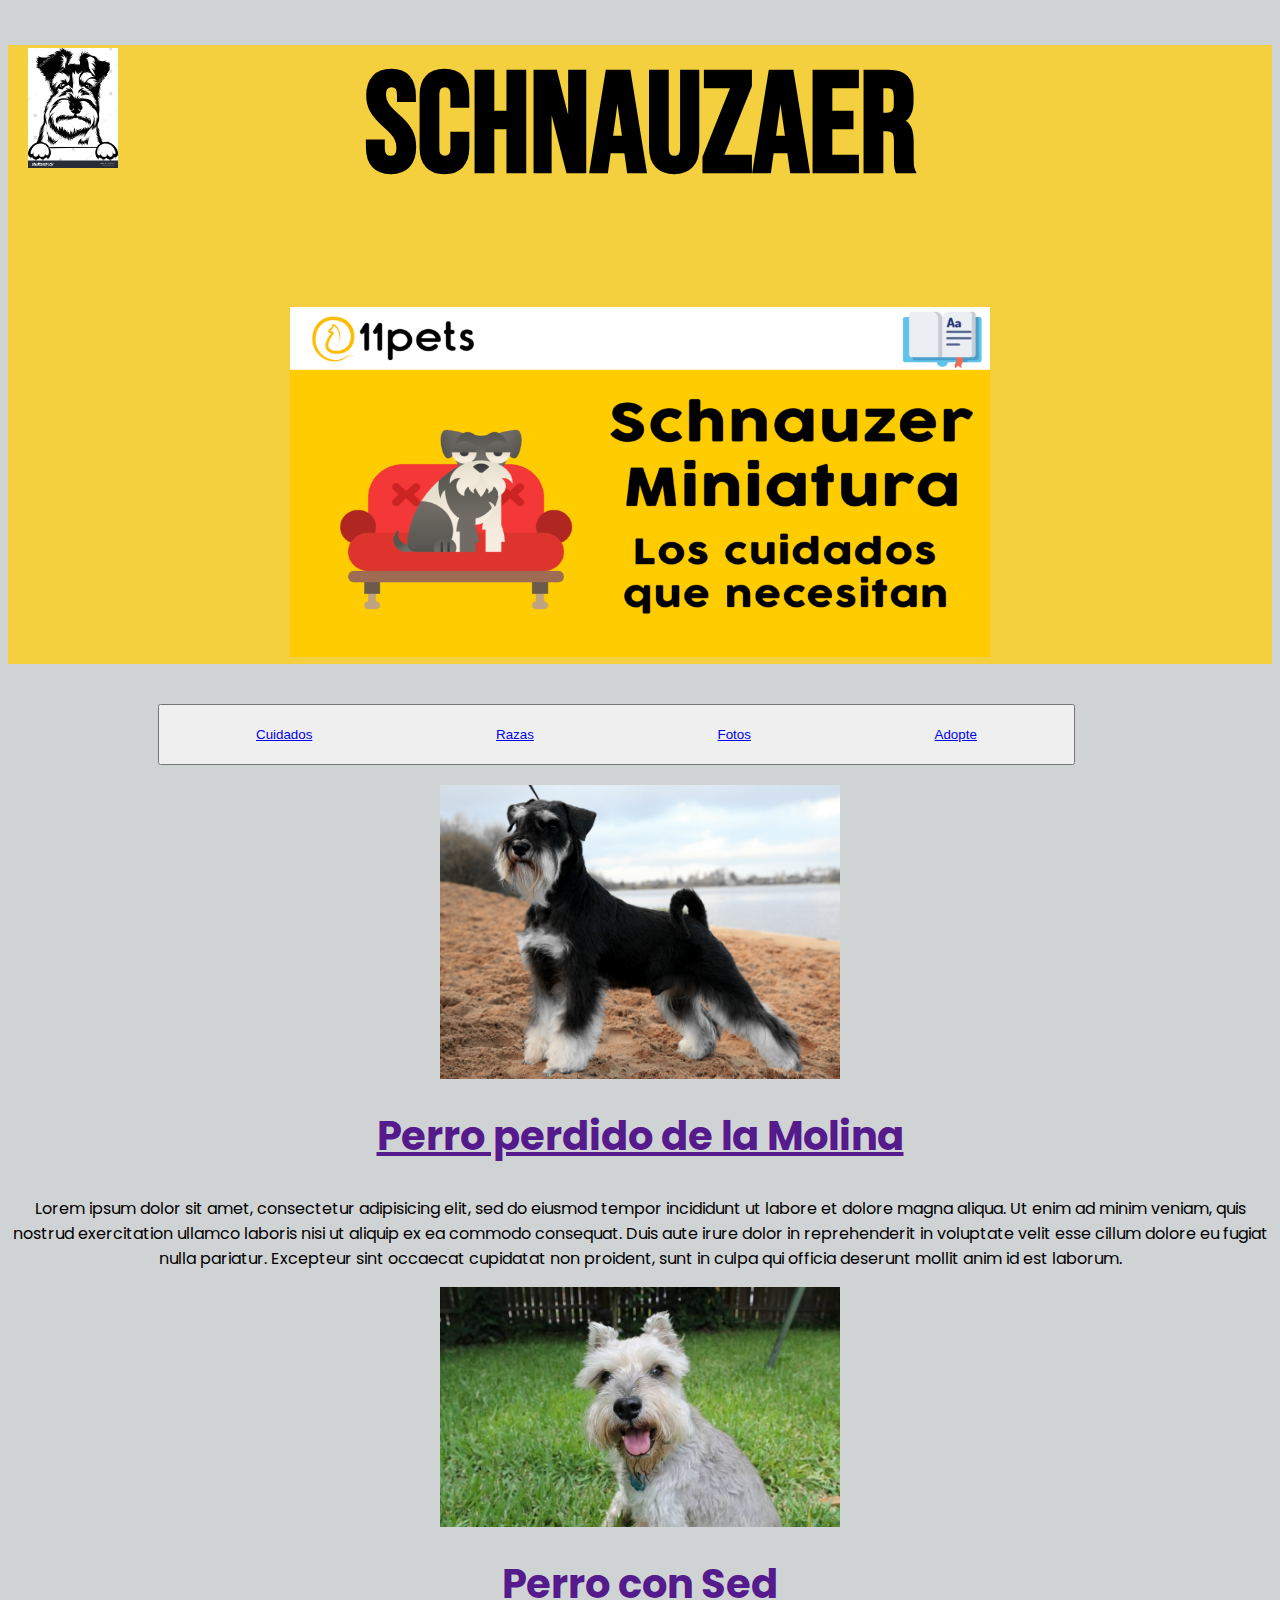
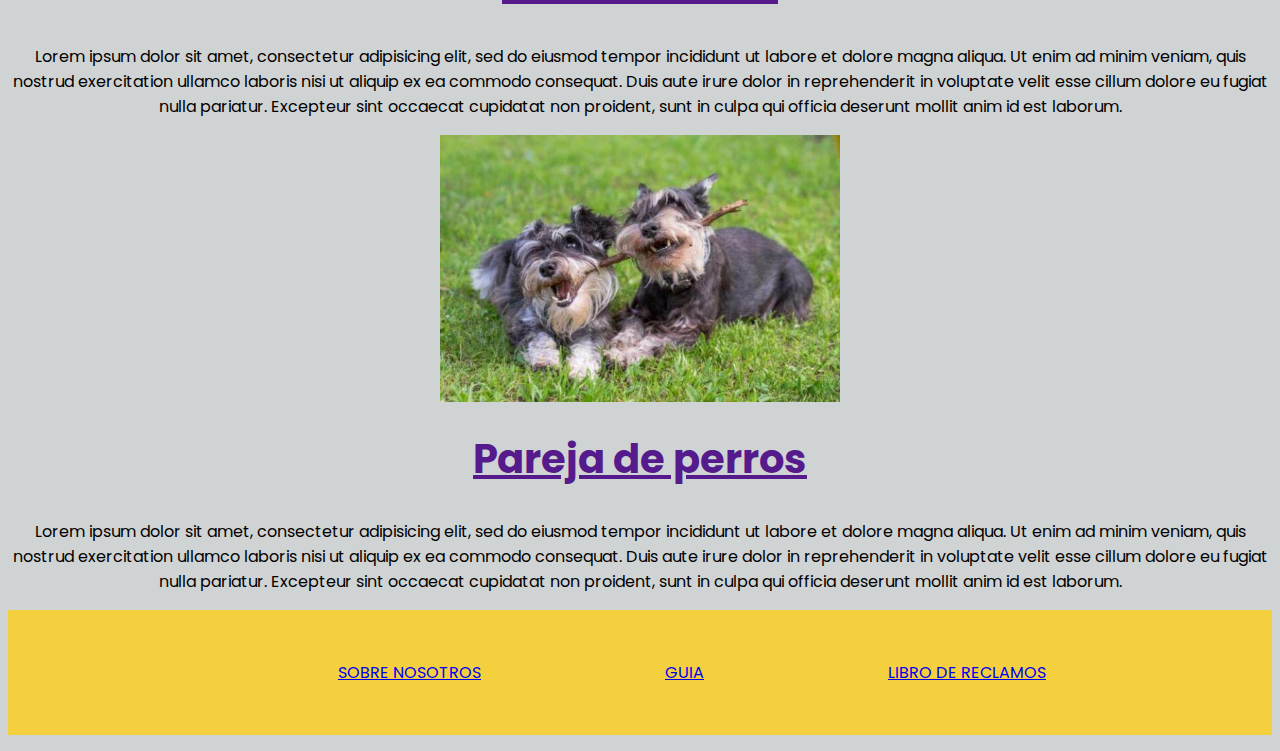
<file: index.html>
<!DOCTYPE html>
<html>
<head>
	<meta charset="utf-8">
	<meta name="viewport" content="width=device-width, initial-scale=1">
	<title>PERRITO</title>
	<link href="https://cdn.jsdelivr.net/npm/bootstrap@5.1.3/dist/css/bootstrap.min.css" rel="stylesheet" integrity="sha384-1BmE4kWBq78iYhFldvKuhfTAU6auU8tT94WrHftjDbrCEXSU1oBoqyl2QvZ6jIW3" crossorigin="anonymous">
	<link rel="stylesheet" type="text/css" href="https://cdnjs.cloudflare.com/ajax/libs/font-awesome/4.7.0/css/font-awesome.css">

	<link rel="stylesheet" type="text/css" href="estilos.css">

</head>	
<body>
	<div class="container">
		<img src="logo.jpg" width="90" class="logo">
	</div>
	<header class="container-flip">
		<center>
			<h1> Schnauzaer	</h1>
		<img src="mini.png" width="700" height="350">
	</header>
		<nav>
			<ul class="menu">
				<button>
				<li><a href="#">Cuidados</a></li>
				<li><a href="#">Razas</a></a></li>
				<li><a href="#">Fotos</a></li>
				<li><a href="#">Adopte</a></li>
				</button>
			</ul>
		</nav>	
		</center>


	<section class="container">
		<center>
		<img src="mini1.jpg" width="400">

		<h4><a href="">
		Perro perdido de la Molina</h4></a>
		<p>Lorem ipsum dolor sit amet, consectetur adipisicing elit, sed do eiusmod
		tempor incididunt ut labore et dolore magna aliqua. Ut enim ad minim veniam,
		quis nostrud exercitation ullamco laboris nisi ut aliquip ex ea commodo
		consequat. Duis aute irure dolor in reprehenderit in voluptate velit esse
		cillum dolore eu fugiat nulla pariatur. Excepteur sint occaecat cupidatat non
		proident, sunt in culpa qui officia deserunt mollit anim id est laborum.</p>

		<img src="mini2.jpg" width="400">

		<h5><a href="">
		Perro con Sed</h5></a>
		<p>Lorem ipsum dolor sit amet, consectetur adipisicing elit, sed do eiusmod
		tempor incididunt ut labore et dolore magna aliqua. Ut enim ad minim veniam,
		quis nostrud exercitation ullamco laboris nisi ut aliquip ex ea commodo
		consequat. Duis aute irure dolor in reprehenderit in voluptate velit esse
		cillum dolore eu fugiat nulla pariatur. Excepteur sint occaecat cupidatat non
		proident, sunt in culpa qui officia deserunt mollit anim id est laborum.</p>

		<img src="mini3.jpg" width="400">

		<h6><a href="">
		Pareja de perros</h6></a>
		<p>Lorem ipsum dolor sit amet, consectetur adipisicing elit, sed do eiusmod
		tempor incididunt ut labore et dolore magna aliqua. Ut enim ad minim veniam,
		quis nostrud exercitation ullamco laboris nisi ut aliquip ex ea commodo
		consequat. Duis aute irure dolor in reprehenderit in voluptate velit esse
		cillum dolore eu fugiat nulla pariatur. Excepteur sint occaecat cupidatat non
		proident, sunt in culpa qui officia deserunt mollit anim id est laborum.</p>
		</center>
	</section>

	<footer class="container-flip">
		<ul class="final">
			<li><a href="*">SOBRE NOSOTROS</a></li>
			<li><a href="*">GUIA</a></li>
			<li><a href="*">LIBRO DE RECLAMOS</a></li>
		</ul>
	</footer>
</body>
</html>
</file>
<file: estilos.css>
@import url('https://fonts.googleapis.com/css2?family=Poppins:wght@500&display=swap');
@import url('https://fonts.googleapis.com/css2?family=Bebas+Neue&display=swap');
body {
	background: #D0D3D4;
	font-family: 'Poppins', sans-serif;
}
header {
	background: #F4D03F;

}
li {
	display: inline-block;
	list-style: none;
	padding: 90px;
	padding-top: 20px;
	padding-bottom: 20px;
}
p{
	font-size: 16px;
}
.menu {
	padding-top: 20px;
	font-size: 20px;
	padding-left: 150px;
}
.final {
	background: #F4D03F;
	padding: 90px;
	padding-top: 30px;
	padding-bottom: 30px;
	padding-left: 240px;
}
.logo {
	margin-top: 40px;
	margin-bottom: -30px;
	margin-left: 20px;
}
h1 {
	font-family: 'Bebas Neue', cursive;
	font-size: 140px;
	margin-top: -100px;
}
h4 {
	font-size: 40px;
	margin-top: 20px;
	margin-bottom: 30px;
	text-align: center;
}
h5 {
	font-size: 40px;
	margin-top: 20px;
	margin-bottom: 30px;
	text-align: center;
}
h6 {
	font-size: 40px;
	margin-top: 20px;
	margin-bottom: 30px;
	text-align: center;
}
.foto {
	border-radius: 10%;
}
.caja {
	border: 2px solid black;
	margin-bottom: 20px;
	background: #F4D03F;
}
.imagen {
	margin-top: 30px;
	
}
div h4 {
	font-family: 'Bebas Neue', cursive;
	
	
}
</file>
